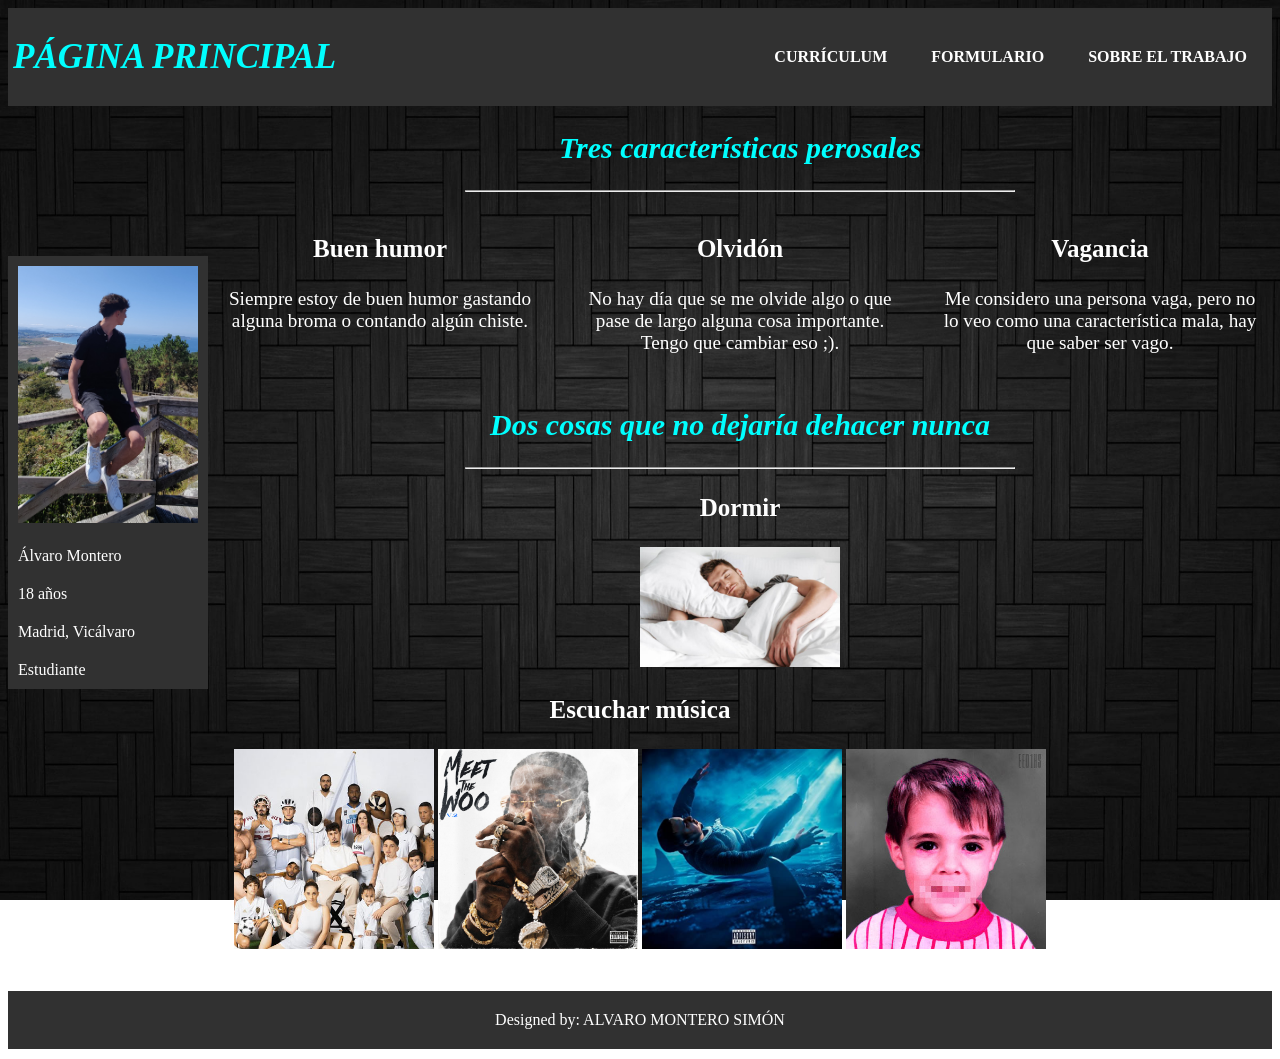
<file: index.html>
<!DOCTYPE html>
<html lang="es">
  <head>
    <meta charset="UTF-8" />
    <meta name="viewport" content="width=device-width, initial-scale=1.0" />
    <title>Página Principal</title>
    <link rel="stylesheet" href="index.css" />
  </head>
  <body>
    <header>
      <nav>
        <h1>PÁGINA PRINCIPAL</h1>
        <ul>
          <li><a href="CV.html">CURRÍCULUM</a></li>
          <li><a href="formulario.html">FORMULARIO</a></li>
          <li><a href="documentacion.html">SOBRE EL TRABAJO</a></li>
        </ul>
      </nav>
    </header>

    <div class="sidebar">
      <div class="menu-item"> <img class="yo" src="img/IMG20230730123206.jpg" alt=""></div>
      <div class="menu-item">Álvaro Montero</div>
      <div class="menu-item">18 años</div>
      <div class="menu-item">Madrid, Vicálvaro</div>
      <div class="menu-item">Estudiante</div>
    </div>

    <h2>Tres características perosales</h2>
    <hr>
    <section class="características">
        <div class="columnas">
            <h3>Buen humor</h3>
            <p>Siempre estoy de buen humor gastando alguna broma o contando algún chiste.</p>
        </div>
        <div class="columnas">
            <h3>Olvidón</h3>
            <p>No hay día que se me olvide algo o que pase de largo alguna cosa importante. Tengo que cambiar eso ;).
            </p>
        </div>
        <div class="columnas">
            <h3>Vagancia</h3>
            <p>Me considero una persona vaga, pero no lo veo como una característica mala, hay que saber ser vago.</p>
        </div>
    </section>

    <h2>Dos cosas que no dejaría dehacer nunca</h2>
    <hr>
    <div class="cosas">
    <section>
        <h3>Dormir</h3>
        <img src="img/dormidito.png" alt="" />
        <h3>Escuchar música</h3>
        <img class="bbo" src="img/Hoke-Louis-Amoeba-BBO-.jpg" alt="" />
        <img class="pop" src="img/meetTHEWOO.jpeg" alt="" />
        <img class="mmcd" src="img/MMCD.jpg" alt="" />
        <img class="isrraelb" src="img/israel-b-el-ejercito-disco.jpg" alt="" />
    </section>
    </div>
    <footer>Designed by: <a href="https://github.com/alvaromontero15">ALVARO MONTERO SIMÓN</a></footer>
  </body>
</html>
</file>
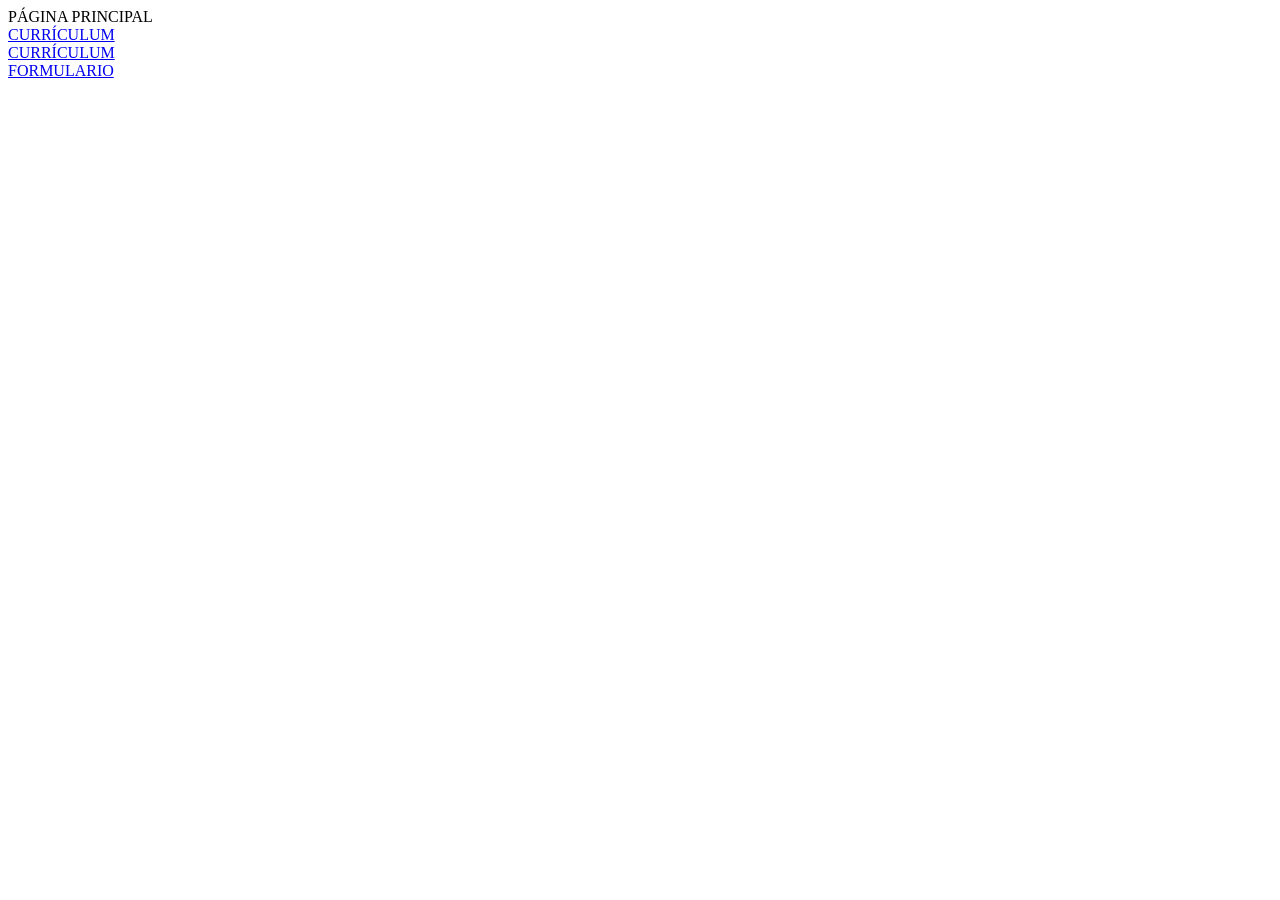
<file: Ejercico web HTML/index.html>
<!DOCTYPE html>
<html lang="es">
<head>
    <meta charset="UTF-8">
    <meta name="viewport" content="width=device-width, initial-scale=1.0">
    <title>index</title>
</head>
<body>
    <nav>
        <div class="menu-item-tittle">
            PÁGINA PRINCIPAL
        </div>
        <div class="menu-item">
            <a href="Curriculum/CV.html">CURRÍCULUM</a>
        </div>
        <div class="menu-item">
            <a href="Curriculum/CV.html">CURRÍCULUM</a>
        </div>
        <div class="menu-item">
            <a href="Formulario/formulario.html">FORMULARIO</a>
        </div>
    </nav>
</body>
</html>
</file>
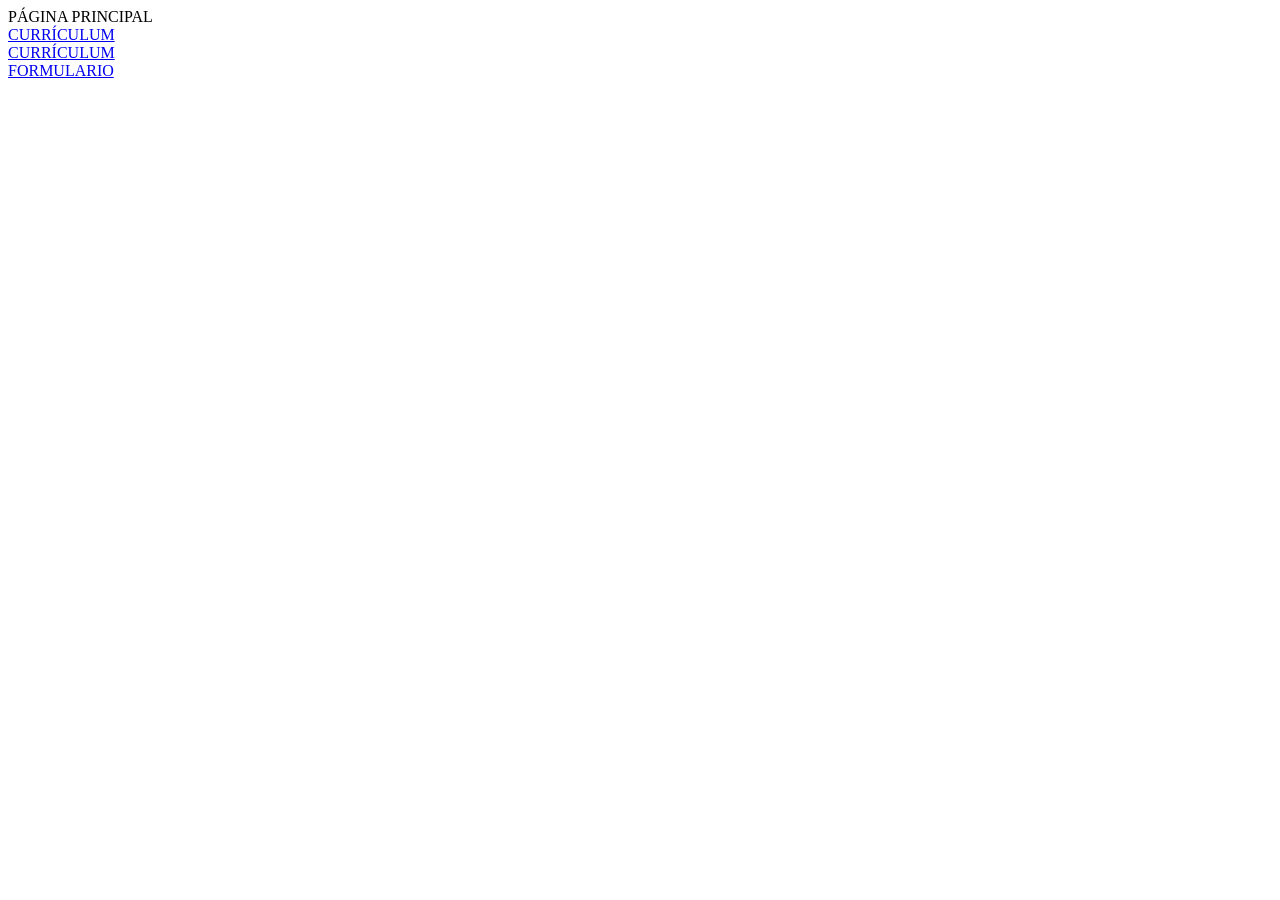
<file: Ejercico web HTML/PáginaPrincipal/index.html>
<!DOCTYPE html>
<html lang="es">
<head>
    <meta charset="UTF-8">
    <meta name="viewport" content="width=device-width, initial-scale=1.0">
    <title>index</title>
    <link rel="stylesheet" href="">
</head>
<body>
    <nav>
        <div class="menu-item-tittle">
            PÁGINA PRINCIPAL
        </div>
        <div class="menu-item">
            <a href="Curriculum/CV.html">CURRÍCULUM</a>
        </div>
        <div class="menu-item">
            <a href="Curriculum/CV.html">CURRÍCULUM</a>
        </div>
        <div class="menu-item">
            <a href="Formulario/formulario.html">FORMULARIO</a>
        </div>
    </nav>
</body>
</html>
</file>
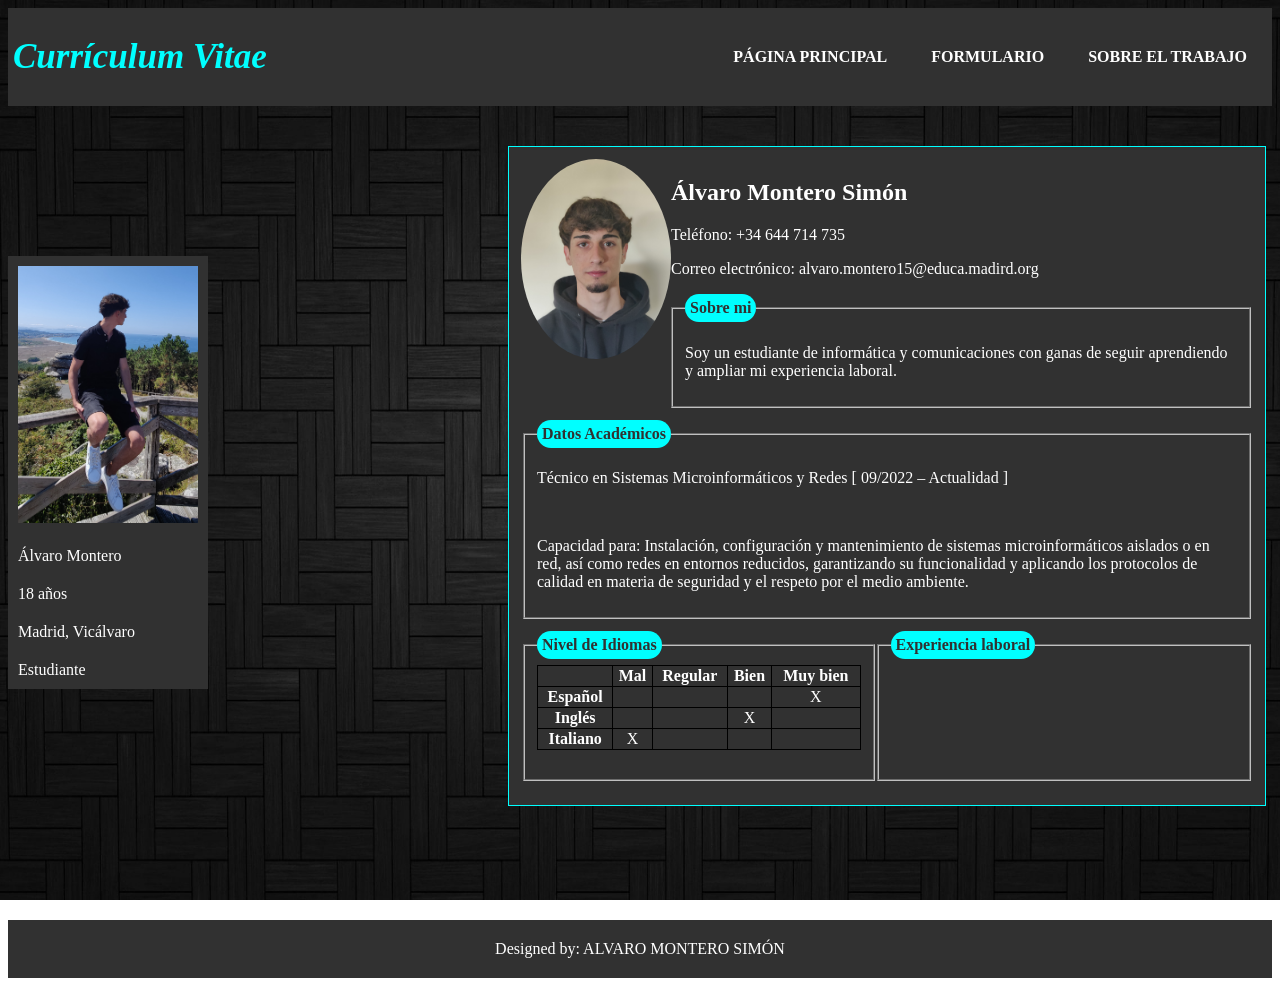
<file: CV.html>
<!DOCTYPE html>
<html lang="en">
  <head>
    <meta charset="UTF-8" />
    <meta name="viewport" content="width=device-width, initial-scale=1.0" />
    <title>Currículum Vitae</title>
    <link rel="stylesheet" href="CV.css" />
  </head>
  <body>
    <header>
      <nav>
        <h1>Currículum Vitae</h1>
        <ul>
          <li><a href="index.html">PÁGINA PRINCIPAL</a></li>
          <li><a href="formulario.html">FORMULARIO</a></li>
          <li><a href="documentacion.html">SOBRE EL TRABAJO</a></li>
        </ul>
      </nav>
    </header>

    <div class="sidebar">
      <div class="menu-item"> <img class="yo" src="img/IMG20230730123206.jpg" alt=""></div>
      <div class="menu-item">Álvaro Montero</div>
      <div class="menu-item">18 años</div>
      <div class="menu-item">Madrid, Vicálvaro</div>
      <div class="menu-item">Estudiante</div>
    </div>

    <div class="CV">
      <img class="fotoCV" src="img/fotoCV.jpg" alt="" />
      <h2>Álvaro Montero Simón</h2>
      <p>Teléfono: +34 644 714 735</p>
      <p>Correo electrónico: alvaro.montero15@educa.madird.org</p>

      <fieldset>
        <legend>Sobre mi</legend>
        <p>
          Soy un estudiante de informática y comunicaciones con ganas de seguir
          aprendiendo y ampliar mi experiencia laboral.
        </p>
      </fieldset>

      <fieldset>
        <legend>Datos Académicos</legend>
          <p>Técnico en Sistemas Microinformáticos y Redes [ 09/2022 – Actualidad ]</p><br>
            <p>Capacidad para:
            Instalación, configuración y mantenimiento de sistemas microinformáticos aislados o en red, así como
            redes en entornos reducidos, garantizando su funcionalidad y aplicando los protocolos de calidad en materia de seguridad
            y el respeto por el medio ambiente.</p>
      </fieldset>

      <fieldset  class="idiomas">
        <legend>Nivel de Idiomas</legend>
        <table>
          <tr>
            <td></td>
            <th>Mal</th>
            <th>Regular</th>
            <th>Bien</th>
            <th>Muy bien</th>
          </tr>
          <tr>
            <th>Español</th>
            <td></td>
            <td></td>
            <td></td>
            <td>X</td>
          </tr>
          <tr>
            <th>Inglés</th>
            <td></td>
            <td></td>
            <td>X</td>
            <td></td>
          </tr>
          <tr>
            <th>Italiano</th>
            <td>X</td>
            <td></td>
            <td></td>
            <td></td>
          </tr>
        </table>
      </fieldset>

      <fieldset class="experiencia">
        <legend>Experiencia laboral</legend>
      </fieldset>
    </div>
    <footer>Designed by: <a href="https://github.com/alvaromontero15">ALVARO MONTERO SIMÓN</a></footer>
  </body>
</html>
</file>
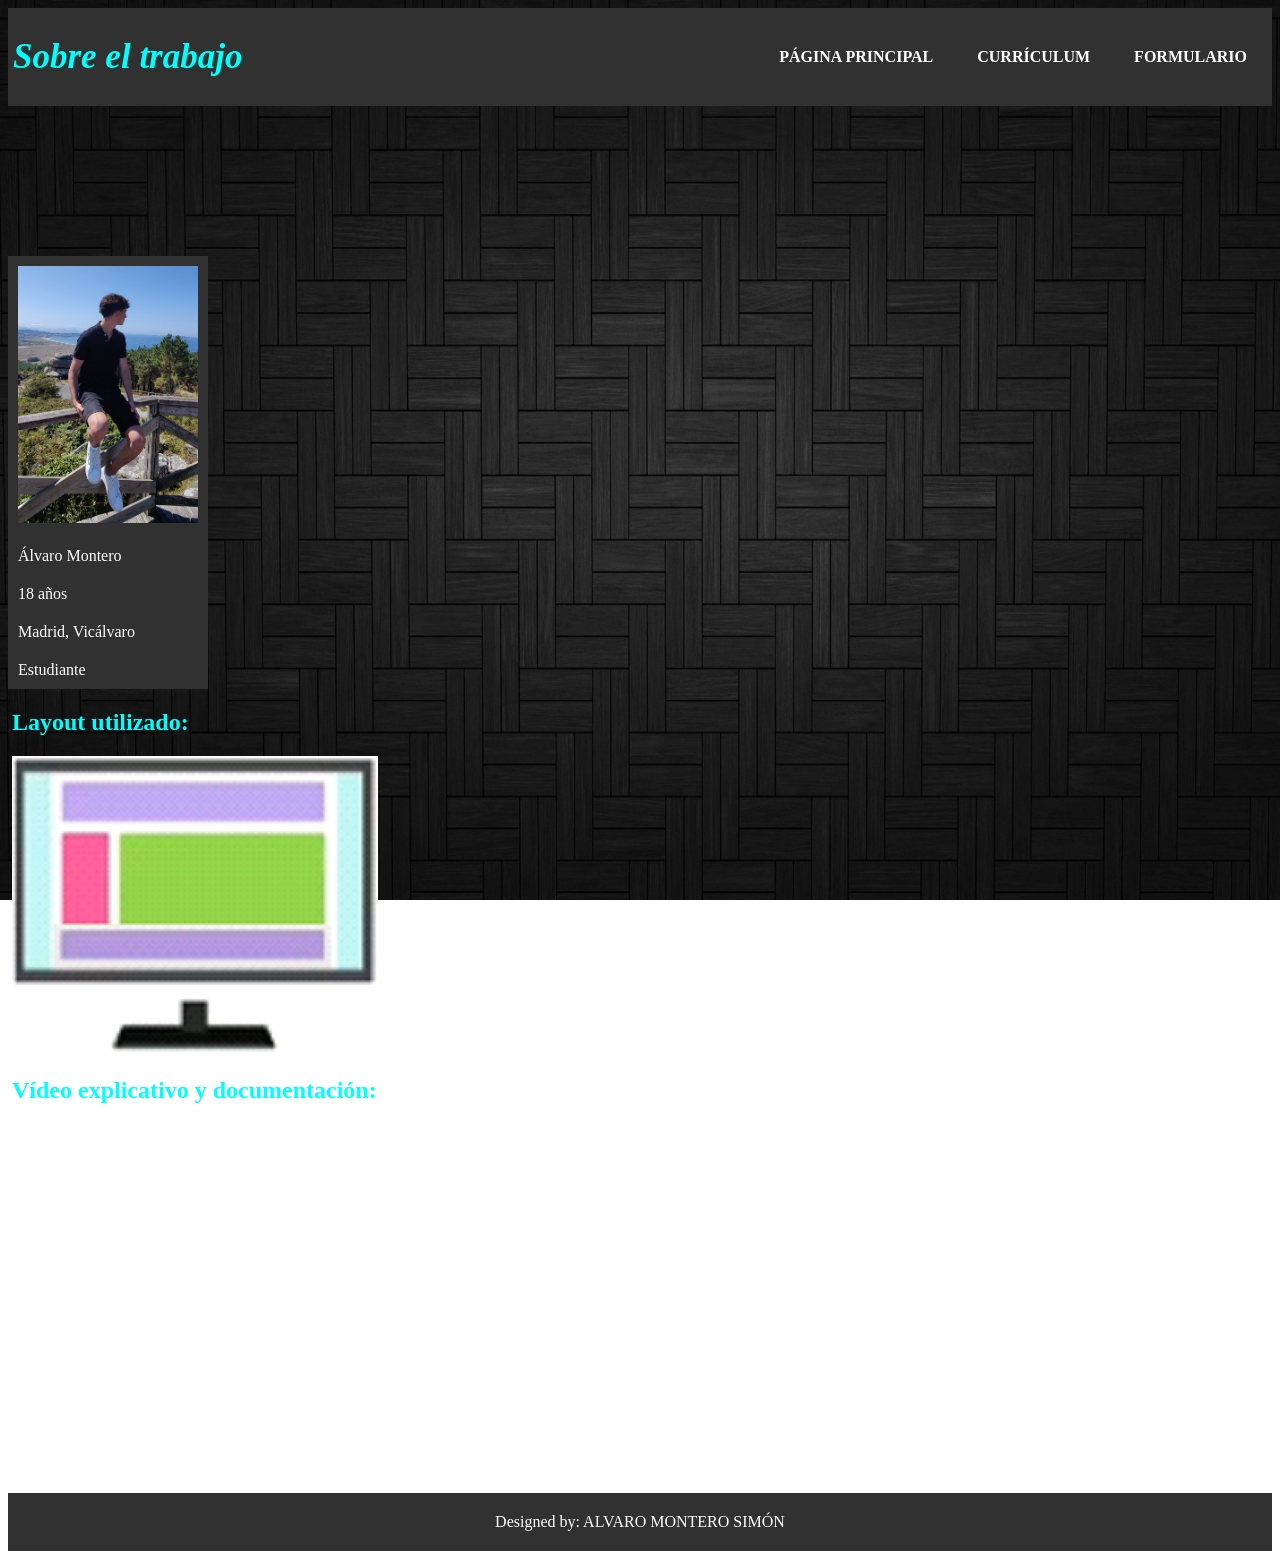
<file: documentacion.html>
<!DOCTYPE html>
<html lang="en">
  <head>
    <meta charset="UTF-8" />
    <title>Sobre el trabajo</title>
    <link rel="stylesheet" href="documentación.css" />
  </head>
    <body>
      <header>
        <nav>
          <h1>Sobre el trabajo</h1>
          <ul>
            <li><a href="index.html">PÁGINA PRINCIPAL</a></li>
            <li><a href="CV.html">CURRÍCULUM</a></li>
            <li><a href="formulario.html">FORMULARIO</a></li>
          </ul>
        </nav>
      </header>

      <div class="sidebar">
        <div class="menu-item"> <img class="yo" src="img/IMG20230730123206.jpg" alt=""></div>
        <div class="menu-item">Álvaro Montero</div>
        <div class="menu-item">18 años</div>
        <div class="menu-item">Madrid, Vicálvaro</div>
        <div class="menu-item">Estudiante</div>
      </div>

      <section>
        <div class="layout">
          <h2>Layout utilizado:</h2>
          <img src="img/LAYOUT.PNG" alt="" />
        </div>

        <div class="video">
          <h2>Vídeo explicativo y documentación:</h2>
          <iframe width="560" height="315" src="https://www.youtube.com/embed/W_1RuSMvPxw?si=fXPXsuP7cTqIZutb" title="YouTube video player" frameborder="0" allow="accelerometer; autoplay; clipboard-write; encrypted-media; gyroscope; picture-in-picture; web-share" allowfullscreen></iframe>
          <p>puede ver la documentación del proyecto <a href="https://cloud.educa.madrid.org/f/159193897">-AQUI-</a></p>
        </div>
      </section>
      <footer>
        Designed by:
        <a href="https://github.com/alvaromontero15">ALVARO MONTERO SIMÓN</a>
      </footer>
      
    </body>
</html>
</file>
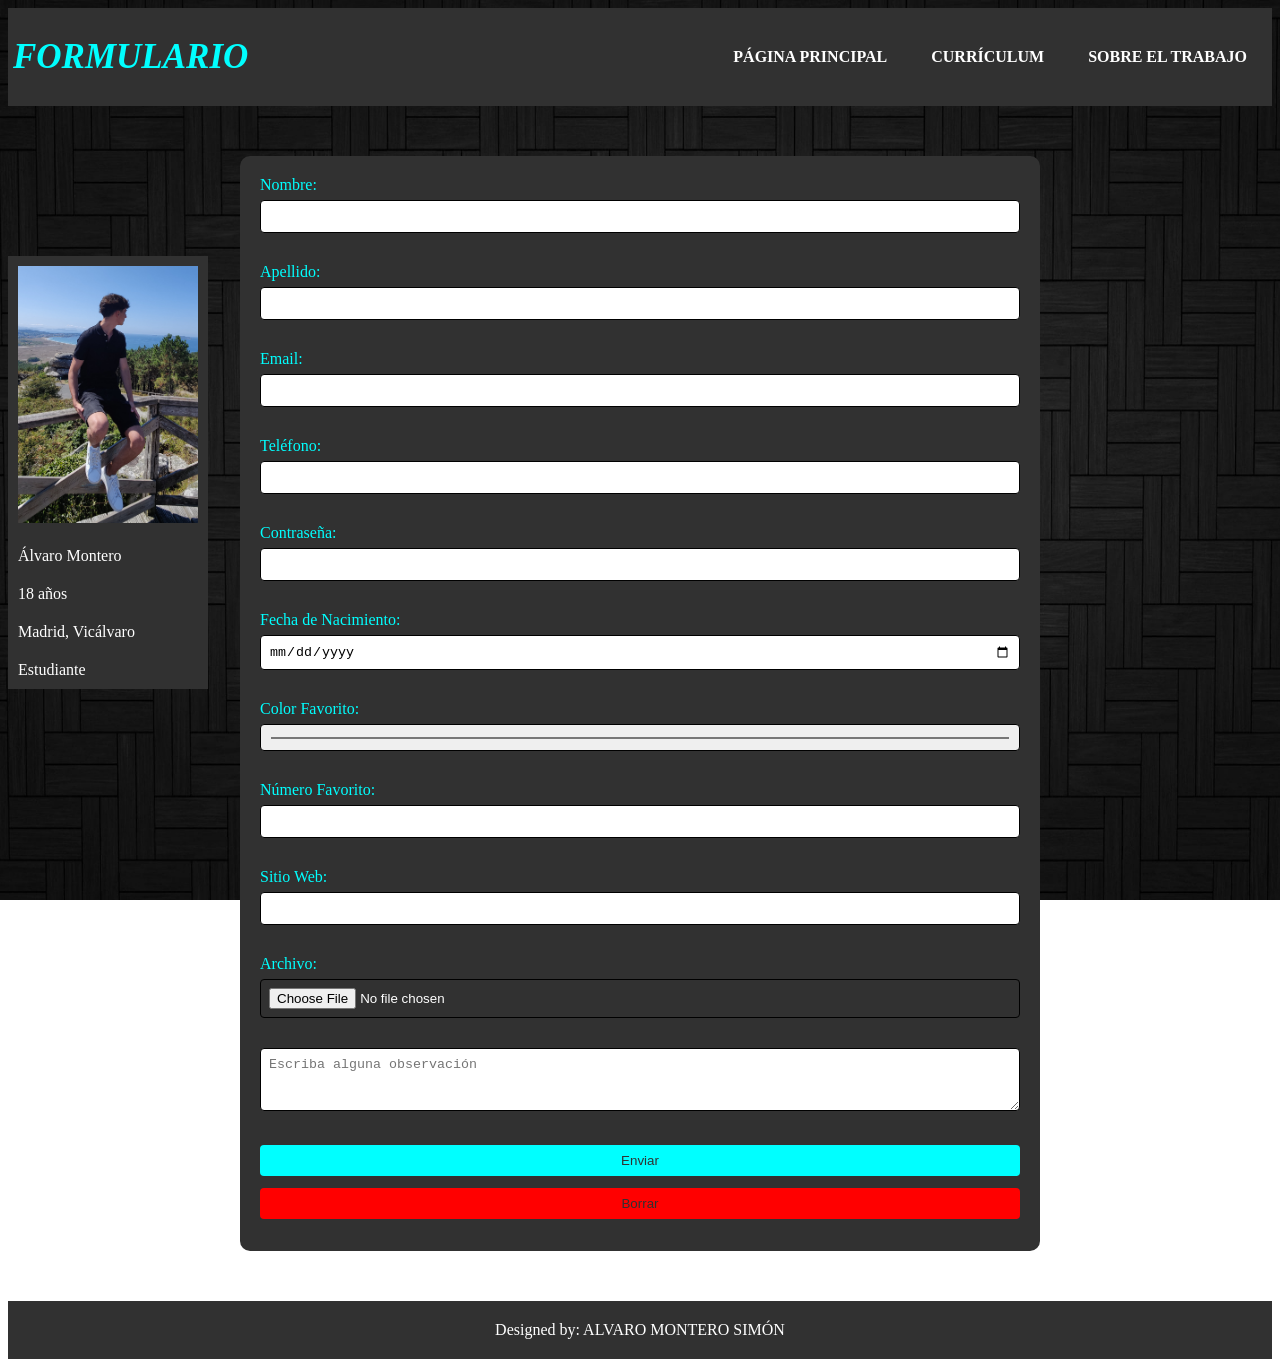
<file: formulario.html>
<!DOCTYPE html>
<html lang="es">
<head>
  <meta charset="UTF-8">
  <title>Formulario</title>
  <link rel="stylesheet" href="formulario.css">
</head>
<body>
  <header>
    <nav>
        <h1>FORMULARIO</h1>
        <ul>
            <li><a href="index.html">PÁGINA PRINCIPAL</a></li>
            <li><a href="CV.html">CURRÍCULUM</a></li>
            <li><a href="documentacion.html">SOBRE EL TRABAJO</a></li>
        </ul>
    </nav>
</header>

<div class="sidebar">
    <div class="menu-item"> <img class="yo" src="img/IMG20230730123206.jpg" alt=""></div>
    <div class="menu-item">Álvaro Montero</div>
    <div class="menu-item">18 años</div>
    <div class="menu-item">Madrid, Vicálvaro</div>
    <div class="menu-item">Estudiante</div>
  </div>

<form class="formulario">
  <label for="nombre">Nombre:</label>
  <input type="text" id="nombre" name="nombre" required><br><br>

  <label for="apellido">Apellido:</label>
  <input type="text" id="apellido" name="apellido" required><br><br>

  <label for="email">Email:</label>
  <input type="email" id="email" name="email" required><br><br>

  <label for="telefono">Teléfono:</label>
  <input type="number" id="telefono" name="telefono"><br><br>

  <label for="contrasena">Contraseña:</label>
  <input type="password" id="contrasena" name="contrasena"><br><br>

  <label for="fecha">Fecha de Nacimiento:</label>
  <input type="date" id="fecha" name="fecha" required><br><br>

  <label for="color">Color Favorito:</label>
  <input type="color" id="color" name="color"><br><br>

  <label for="numero">Número Favorito:</label>
  <input type="number" id="numero" name="numero"><br><br>

  <label for="url">Sitio Web:</label>
  <input type="url" id="url" name="url"><br><br>

  <label for="archivo">Archivo:</label>
  <input type="file" id="archivo" name="archivo" required><br><br>

  <textarea name="texto" rows="3" cols="30" placeholder="Escriba alguna observación"></textarea><br><br>

  <input type="submit" value="Enviar">
  <input type="reset" value="Borrar">
</form>
<footer>Designed by: <a href="https://github.com/alvaromontero15">ALVARO MONTERO SIMÓN</a></footer>
</body>
</html>
</file>
<file: index.css>
* {
  -webkit-box-sizing: border-box;
  box-sizing: border-box;
}

body{
  background-image: url(img/fondopagweb.jpg);
  background-repeat: no-repeat;
  background-size: cover;
  background-attachment: fixed;
}

header {
  position: sticky;
  z-index: 100;
  top: 0%;
}

nav {
  display: flex;
  align-items: center;
  justify-content: space-between;
  padding-left: 5px;
  padding-right: 5px;
  font-weight: bold;
  background-color: rgb(49, 49, 49);
}

h1 {
  font-style: italic;
  font-size: 35px;
  color: aqua;
}

ul li {
  display: inline-block;
  padding: 0px 20px;
}

a {
  color: white;
  text-decoration: none;
  cursor: pointer;
}

a:hover {
  color: aqua;
}

.sidebar {
  background-color: rgb(49, 49, 49);
  color: white;
  width: 200px;
  height: 100%;
  float: left;
  margin-top: 150px;
}

.sidebar div {
  padding: 10px;
}

footer {
  background-color: rgb(49, 49, 49);
  color: white;
  clear: both;
  padding: 20px;
  text-align: center;
  margin-bottom: 10px;
  margin-top: 3%;
}

.yo{
  width: 180px;
}

h2 {
  text-align: center;
  font-style: italic;
  font-size: 30px;
  color: aqua;
}

h3 {
    text-align: center;
    font-size: 25px;
    color: white;
  }

hr{
    width: 550px;
}

section{
color: white;
}

.características {
    columns: 3;
    text-align: justify;
}

.columnas{
    font-size: larger;
    padding: 10px;
    text-align: center;
}


.cosas {
  text-align: center;
}

img {
  width: 200px;
}
</file>
<file: CV.css>
* {
    -webkit-box-sizing: border-box;
    box-sizing: border-box;
  }
  
  body{
    background-image: url(img/fondopagweb.jpg);
    background-repeat: no-repeat;
    background-size: cover;
    background-attachment: fixed;
  }
  
  header {
    position: sticky;
    z-index: 100;
    top: 0%;
  }
  
  nav {
    display: flex;
    align-items: center;
    justify-content: space-between;
    padding-left: 5px;
    padding-right: 5px;
    font-weight: bold;
    background-color: rgb(49, 49, 49);
  }
  
  h1 {
    font-style: italic;
    font-size: 35px;
    color: aqua;
  }
  
  ul li {
    display: inline-block;
    padding: 0px 20px;
  }
  
  a {
    color: white;
    text-decoration: none;
    cursor: pointer;
  }
  
  a:hover {
    color: aqua;
  }
  
  .sidebar {
    background-color: rgb(49, 49, 49);
    color: white;
    width: 200px;
    height: 100%;
    float: left;
    margin-top: 150px;
  }
  
  .sidebar div {
    padding: 10px;
  }
  
  footer {
    background-color: rgb(49, 49, 49);
    color: white;
    clear: both;
    padding: 20px;
    text-align: center;
    margin-bottom: 10px;
    margin-top: 9%;
  }

  .yo{
    width: 180px;
  }

  .CV{
    margin-top: 40px;
    margin-left: 500px;
    margin-right: 500px;
    color: white;
    background-color: rgb(49, 49, 49);
    border: 1px solid aqua;
    padding: 12px;
    width: 60%;
  }

  .fotoCV{
    height: 200px;
    border-radius: 50%;
    margin-bottom: 12px;
    float: left;
  }

  fieldset{
    margin-bottom: 12px;
  }

  legend{
    background-color: aqua;
    padding: 5px;
    border-radius: 40px;
    font-weight: bold;
    color: rgb(49, 49, 49);
  }

  table{
    border-collapse: collapse;
    text-align: center;
    width: 100%;
  }

  td{
    border: 1px solid black;
  }

  tr{
    border: 1px solid black;
  }

  th{
    border: 1px black solid;
  }

  .idiomas{
    width: 48%;
    height: 150px;
    float: left;
  }

  .experiencia{
    width: auto;
    height: 150px;
  }
</file>
<file: documentación.css>
* {
  -webkit-box-sizing: border-box;
  box-sizing: border-box;
}

body{
  background-image: url(img/fondopagweb.jpg);
  background-repeat: no-repeat;
  background-size: cover;
  background-attachment: fixed;
}

header {
  position: sticky;
  z-index: 100;
  top: 0%;
}

nav {
  display: flex;
  align-items: center;
  justify-content: space-between;
  padding-left: 5px;
  padding-right: 5px;
  font-weight: bold;
  background-color: rgb(49, 49, 49);
}

h1 {
  font-style: italic;
  font-size: 35px;
  color: aqua;
}

ul li {
  display: inline-block;
  padding: 0px 20px;
}

a {
  color: white;
  text-decoration: none;
  cursor: pointer;
}

a:hover {
  color: aqua;
}

.sidebar {
  background-color: rgb(49, 49, 49);
  color: white;
  width: 200px;
  height: 100%;
  float: left;
  margin-top: 150px;
}

.sidebar div {
  padding: 10px;
}

footer {
  background-color: rgb(49, 49, 49);
  color: white;
  clear: both;
  padding: 20px;
  text-align: center;
  margin-bottom: 10px;
}

.yo{
  width: 180px;
}

section{
  float: right;
  color: white;
  margin-right: 700px;
}

h2{
  color: aqua;
}

section{
  float: right;
}
</file>
<file: formulario.css>
* {
  -webkit-box-sizing: border-box;
  box-sizing: border-box;
}

body{
  background-image: url(img/fondopagweb.jpg);
  background-repeat: no-repeat;
  background-size: cover;
  background-attachment: fixed;
}

header {
  position: sticky;
  z-index: 100;
  top: 0%;
}

nav {
  display: flex;
  align-items: center;
  justify-content: space-between;
  padding-left: 5px;
  padding-right: 5px;
  font-weight: bold;
  background-color: rgb(49, 49, 49);
}

h1 {
  font-style: italic;
  font-size: 35px;
  color: aqua;
}

ul li {
  display: inline-block;
  padding: 0px 20px;
}

a {
  color: white;
  text-decoration: none;
  cursor: pointer;
}

a:hover {
  color: aqua;
}

.sidebar {
  background-color: rgb(49, 49, 49);
  color: white;
  width: 200px;
  height: 100%;
  float: left;
  margin-top: 150px;
}

.sidebar div {
  padding: 10px;
}

footer {
  background-color: rgb(49, 49, 49);
  color: white;
  clear: both;
  padding: 20px;
  text-align: center;
  margin-bottom: 10px;
}

.yo{
  width: 180px;
}

.formulario {
  color: white;
  width: 800px;
  margin:  50px auto;
  background-color: rgb(49, 49, 49);
  padding: 20px;
  border-radius: 10px;
}

label {
  color: aqua;
  display: block;
  margin-bottom: 6px;
}

input {
  width: 100%;
  padding: 8px;
  margin-bottom: 12px;
  border-radius: 4px;
  border: 1px solid #000000;
}

textarea{
  width: 100%;
  padding: 8px;
  margin-bottom: 12px;
  border-radius: 4px;
  border: 1px solid #000000;
  max-width: 100%;
  min-width: 50%;
  max-height: 300px;
  min-height: 50px;
}

input[type="submit"] {
  background-color: aqua;
  color: rgb(49, 49, 49);
  border: none;
  cursor: pointer;
}

input[type="reset"] {
  background-color: red;
  color: rgb(49, 49, 49);
  border: none;
  cursor: pointer;
}
</file>
